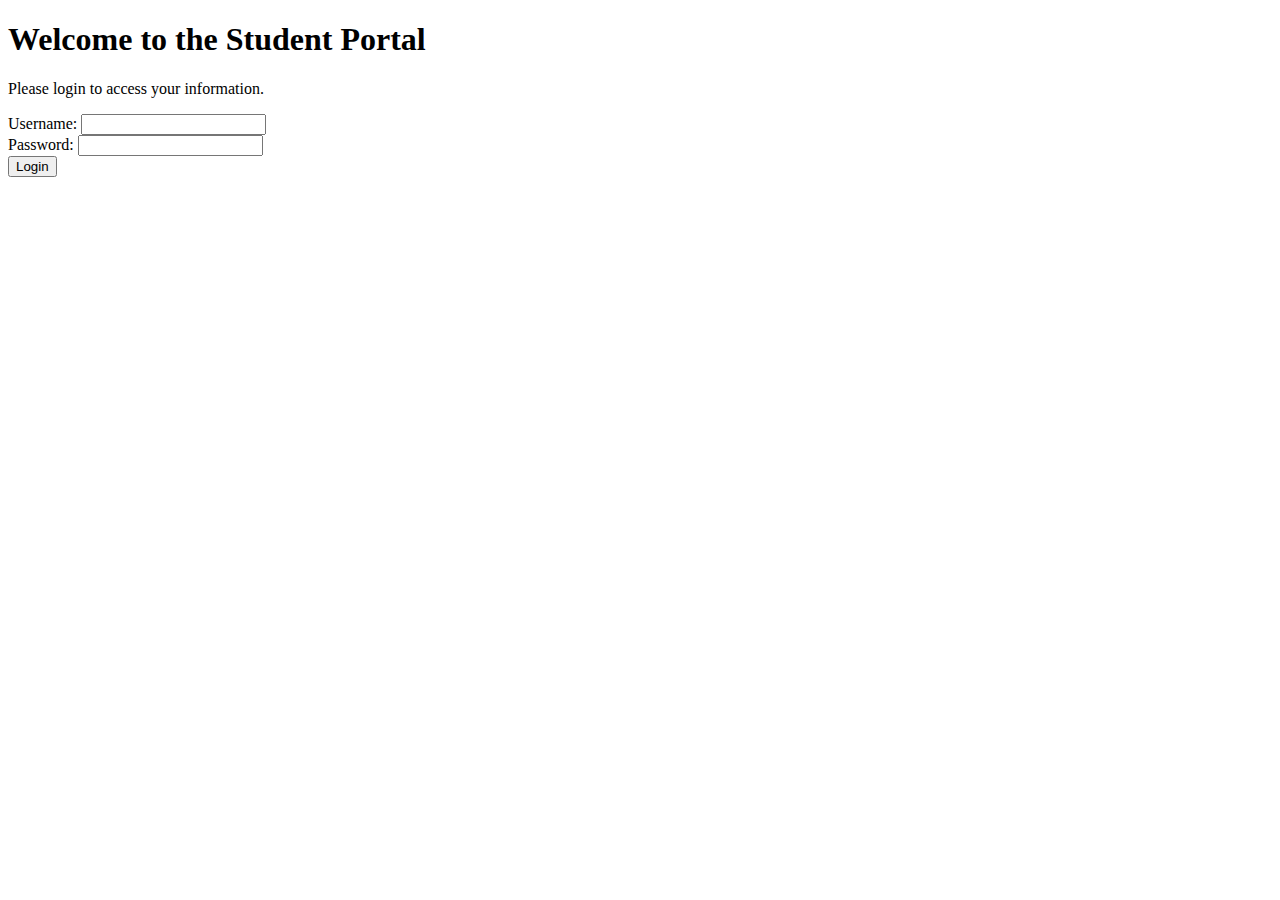
<file: index.html>
<!DOCTYPE html>
<html lang="en">
<head>
    <meta charset="UTF-8">
    <meta name="viewport" content="width=device-width, initial-scale=1.0">
    <title>Document</title>
</head>
<body>
    
    <h1>Welcome to the Student Portal</h1>
    <p>Please login to access your information.</p>
    
    <form action="/login" method="post">
        <label for="username">Username:</label>
        <input type="text" id="username" name="username" required>
        <br>
        <label for="password">Password:</label>
        <input type="password" id="password" name="password" required>
        <br>
        <button type="submit">Login</button>
    </form>
    
</body>
</html>
</file>
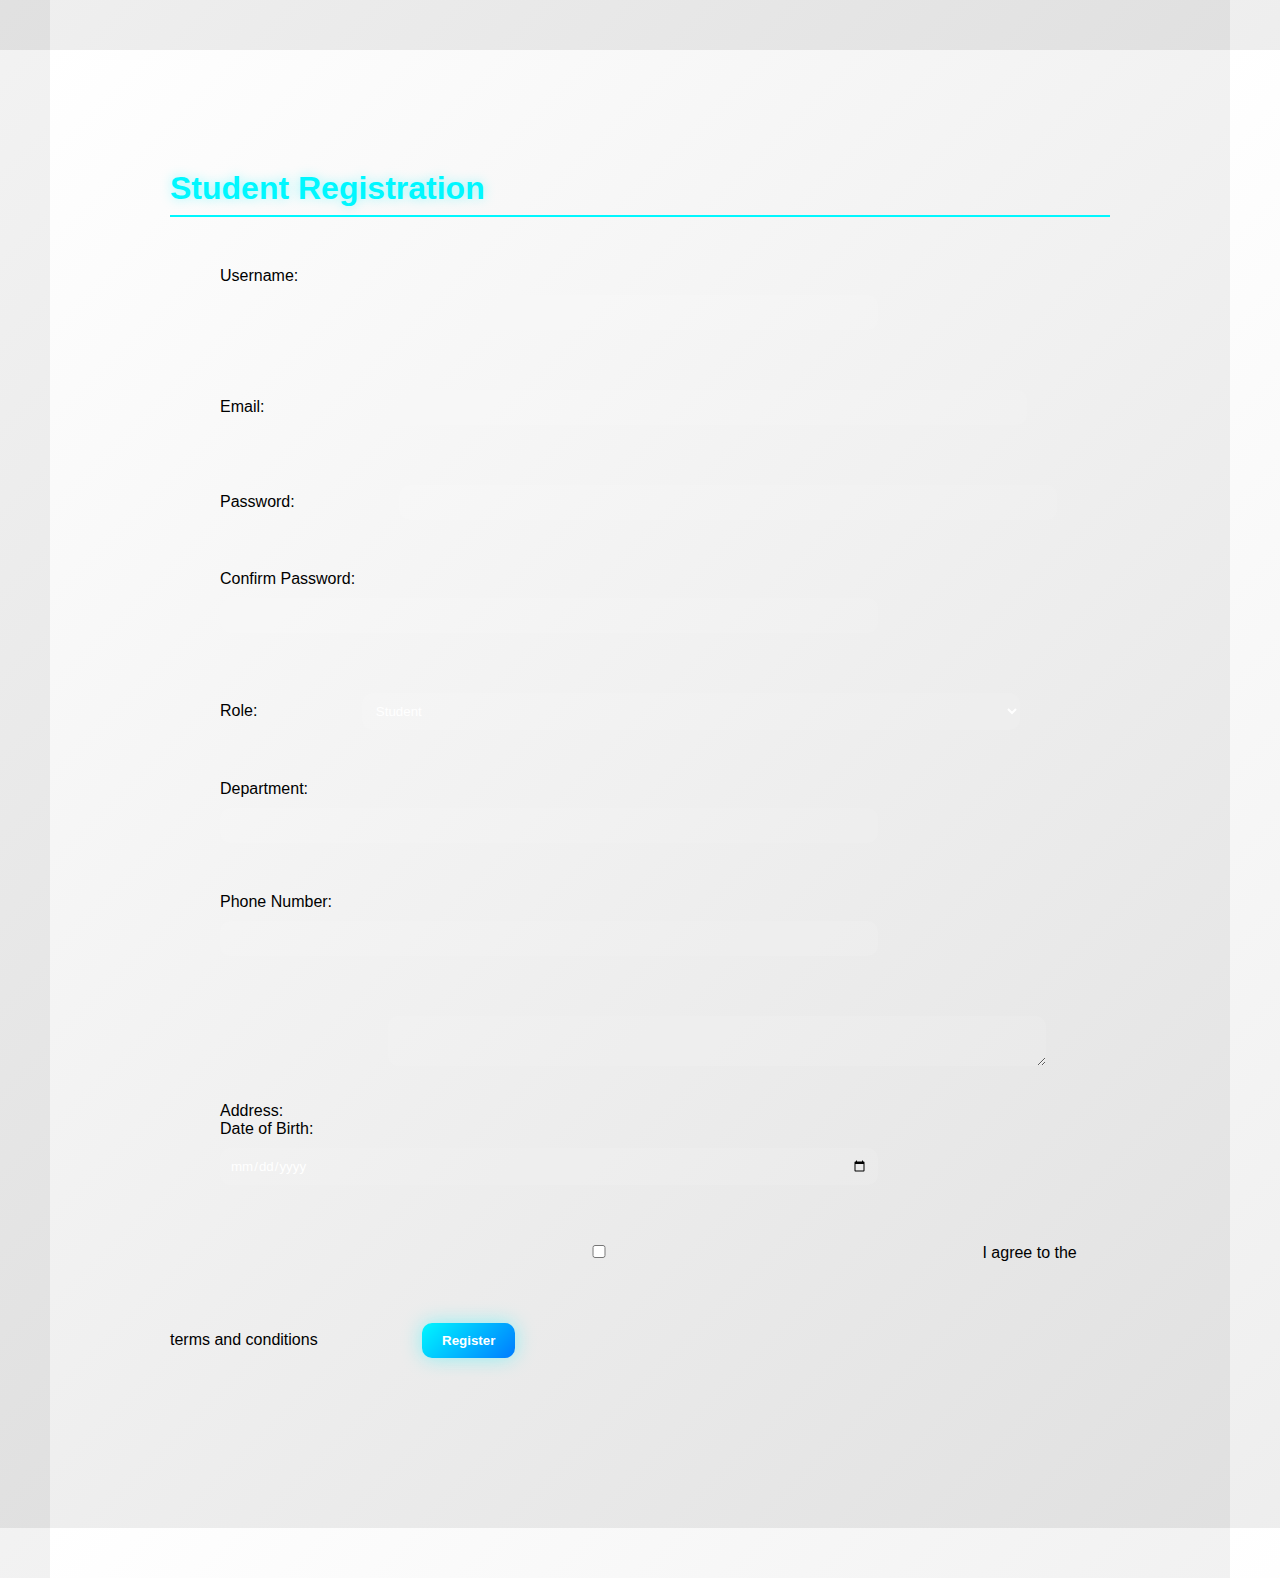
<file: register.html>
<!DOCTYPE html>
<html lang="en">
<head>
    <meta charset="UTF-8">
    <meta name="viewport" content="width=device-width, initial-scale=1.0">
    <title>Registration Form</title>
    <link rel="stylesheet" href="style.css">
    <script defer src="register.js"></script>
</head>
<body>
    <h1>Student Registration</h1>
    <form id="registrationForm">
        <label for="reg-username">Username:</label>
        <input type="text" id="reg-username" name="username" required>
        <br>
        <label for="reg-email">Email:</label>
        <input type="email" id="reg-email" name="email" required>
        <br>
        <label for="reg-password">Password:</label>
        <input type="password" id="reg-password" name="password" required>
        <br>
        <label for="reg-confirm-password">Confirm Password:</label>
        <input type="password" id="reg-confirm-password" name="confirm-password" required>
        <br>
        <label for="reg-role">Role:</label>
        <select id="reg-role" name="role" required>
            <option value="student">Student</option>
            <option value="teacher">Teacher</option>
            <option value="admin">Admin</option>
        </select>
        <br>    
        <label for="reg-department">Department:</label>
        <input type="text" id="reg-department" name="department" required>
        <br>
        <label for="reg-phone">Phone Number:</label>
        <input type="tel" id="reg-phone" name="phone" required>
        <br>
        <label for="reg-address">Address:</label>
        <textarea id="reg-address" name="address" required></textarea>
        <br>
        <label for="reg-dob">Date of Birth:</label>
        <input type="date" id="reg-dob" name="dob" required>
        <br>
        <label> 
            <input type="checkbox" id="reg-terms" name="terms" required>
            I agree to the terms and conditions 
        </label>
        <button type="submit">Register</button>
    </form>
    <div id="reg-message"></div>
</body>
</html>
</file>
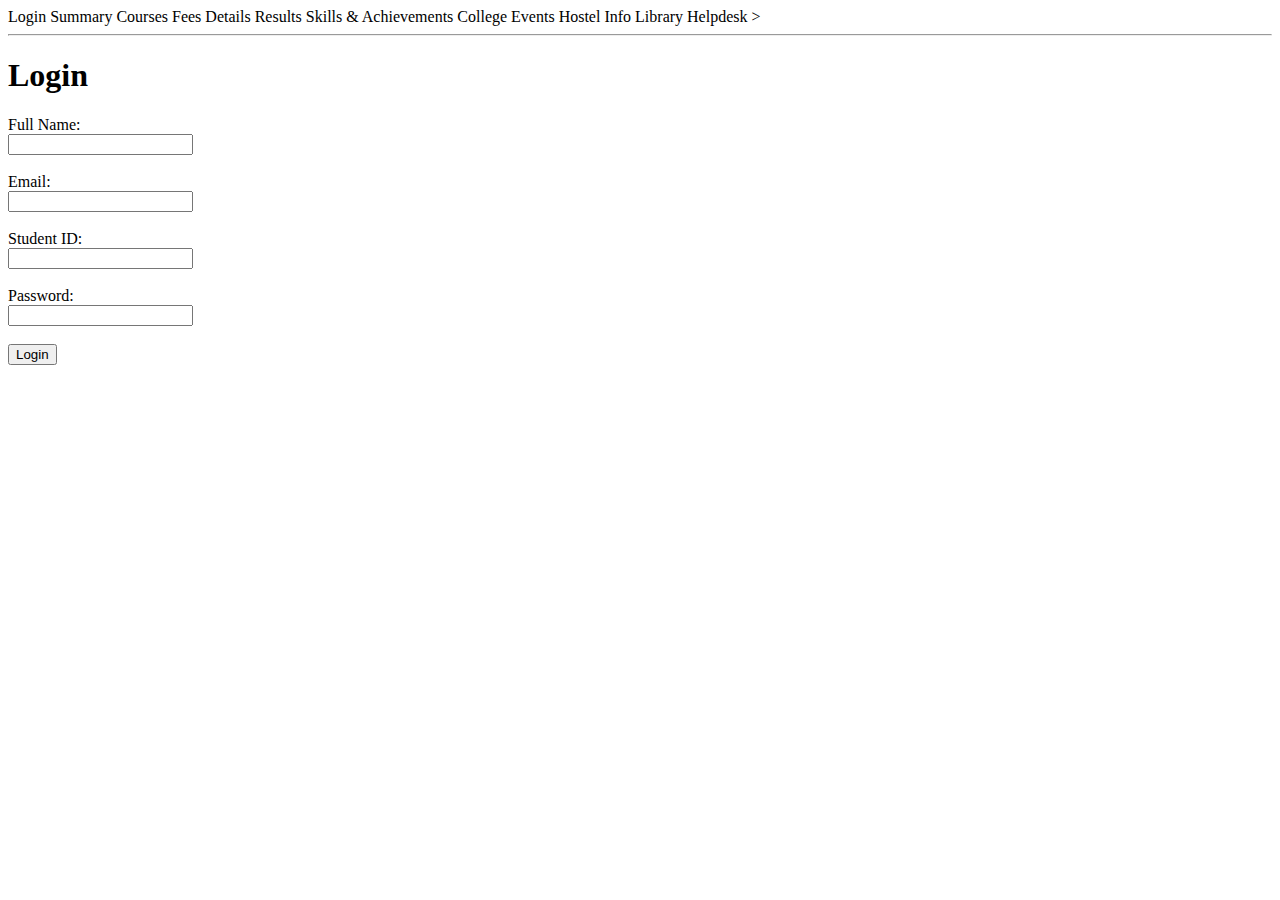
<file: webportal.html>
<!DOCTYPE html>
<html lang="en">
<head>                   
  <meta charset="UTF-8">
  <title>Student Portal</title>
   <style>
  * 
    section {
      display: none;
    }
    section.active {
      display: block;
    }
  </style>
</head>
<script>

  alert("Welcome to the Student Portal! Please login to access your information.");
    
</script> 
<body>
  

  <nav>
    <a onclick="showPage('Login')">Login</a>
    <a onclick="showPage('summary')">Summary</a>
    <a onclick="showPage('courses')">Courses</a>
    <a onclick="showPage('fees')">Fees Details</a>    
    <a onclick="showPage('results')">Results</a>
    <a onclick="showPage('skills')">Skills & Achievements</a>
    <a onclick="showPage('events')">College Events</a>
    <a onclick="showPage('hostel')">Hostel Info</a>
    <a onclick="showPage('library')">Library</a>
    <a onclick="showPage('helpdesk')">Helpdesk</a>
>
  </nav>
  <hr>

  <!-- Page 1: Login -->
  <section id="Login" class="active">
  <h1>Login</h1>
  <form onsubmit="return goToSummary()">
    <label>Full Name:</label><br><input type="text" required><br><br>
    <label>Email:</label><br><input type="email" required><br><br>
    <label>Student ID:</label><br><input type="text" required><br><br>
    <label>Password:</label><br><input type="password" required><br><br>
    <button type="submit">Login</button>
  </form>
</section>

  <!-- Page 2: Summary -->
  <section id="summary">
    <h1>Student Summary</h1>
    <h3>Student Profile</h3>
    <p>Name: Het Patel</p>
    <p>ID: 24CS066</p>
    <img src="Photo.jpg"  height="500" width="400">
    <h3>College Details</h3>
    <p>College: H.P</p>
    <p>Faculty: CS</p>
    <p>College fees: ₹1,67,000</p>

    <h3>About College</h3>
    <p>Known for quality education and top placements.</p>

    <p>Classes 9:10 AM to 4:20 PM, Mon to Fri.</p>
     <h2>CSPIT - DEPT. OF CSE - ACADEMIC YEAR 2025-26</h2>
  <h3 style="text-align:center;">3RD - CSE1 Timetable</h3>
  <table>
    <tr>
      <th>Day</th>
      <th>9:10 - 10:10</th>
      <th>10:10 - 11:10</th>
      <th class="break">11:10 - 12:10<br>BREAK</th>
      <th>12:10 - 1:10</th>
      <th>1:10 - 2:10</th>
      <th class="break">2:10 - 2:20<br>BREAK</th>
      <th>2:20 - 3:20</th>
      <th>3:20 - 4:20</th>
    </tr>
    <tr>
      <td>Mon</td>
      <td>OOP<br>638 (A)</td>
      <td>DSA<br>VP</td>
      <td class="break"></td>
      <td colspan="2">HS 3RD<br>505<br>VP / PP / ST / VP</td>
      <td class="break"></td>
      <td>WDF LAB<br>638 (A)<br>DS</td>
      <td>CN LAB<br>632<br>BPP</td>
    </tr>
    <tr>
      <td>Tue</td>
      <td>MATHS<br>505<br>BRP</td>
      <td>OOP<br>505<br>ADP</td>
      <td class="break"></td>
      <td>CN LAB<br>634<br>BPP</td>
      <td>DSA LAB<br>633<br>B1 / VP</td>
      <td class="break"></td>
      <td>WDF LAB<br>638 (B)<br>SRG</td>
      <td>WDF<br>505<br>VYP</td>
      <td></td>
    </tr>
    <tr>
      <td>Wed</td>
      <td>MATHS<br>505<br>BRP</td>
      <td>DSA<br>505<br>ART</td>
      <td class="break"></td>
      <td>CN LAB<br>632<br>HYY</td>
      <td>WDF LAB<br>638 (A)<br>SRG</td>
      <td class="break"></td>
      <td>CN<br>505<br>HYY</td>
      <td>WDF<br>505<br>SRG</td>
    </tr>
    <tr>
      <td>Thu</td>
      <td>WDF<br>505<br>SRG</td>
      <td>DSA<br>505<br>ART</td>
      <td class="break"></td>
      <td>OOP<br>505<br>ADP</td>
      <td>CN<br>505<br>HYY</td>
      <td class="break"></td>
      <td>DSA LAB<br>633<br>A1 / VP</td>
      <td>WDF LAB<br>631<br>DS</td>
    </tr>
    <tr>
      <td>Fri</td>
      <td>MATHS<br>505<br>BRP</td>
      <td>DSA<br>505<br>VP</td>
      <td class="break"></td>
      <td>OOP LAB<br>633<br>BPP</td>
      <td>WDF LAB<br>631<br>B1</td>
      <td class="break"></td>
      <td>DSA LAB<br>634<br>C1 / VP</td>
            <td>CN<br>505<br>BPP</td>

      <td></td>
    </tr>
    <tr>
      <td>Sat</td>
      <td colspan="2"></td>
      <td class="break"></td>
      <td colspan="2"></td>
      <td class="break"></td>
      
    </tr>
  </table>
  </section>

  <!-- Page 3: Courses -->
  <section id="courses">
    <h1>My Courses</h1>
    <ol>
      <ul>
        <li><h3>Computer Science </h3></li>
      </ul>
      <li>DSA – Prof.V.p</li>
      <li>CN - Prof.H.Y</li>
      <li>OOP - Prof.A.P</li>
      <li>WDF - Prof.V.Y.P</li>
      <li>Maths -Prof.B.P</li>
    </ol>
  </section>

  <!-- Page 4: Fees Details -->
<section id="fees">
  <h1>Fees Details</h1>

  <h3>Payment Summary</h3>
  <table border="1">
    <tr>
      <th>Semester</th>
      <th>Amount</th>
      <th>Status</th>
      <th>Payment Date</th>
    </tr>
    <tr>
      <td>Semester 1</td>
      <td>₹77,500</td>
      <td>Paid</td>
      <td>2024-07-01</td>
    </tr>
    <tr>
      <td>Semester 2</td>
      <td>₹77,500</td>
      <td>Paid</td>
      <td>2024-10-01</td>
    </tr>
    <tr>
      <td>Semester 3</td>
      <td>₹77,500</td>
      <td>Paid</td>
      <td>2025-06-28</td>
    </tr>
    <tr>
      <td>Semester 4</td>
      <td>₹77,500</td>
      <td>Pending</td>
      <td>-</td>
    </tr>
  </table>

  <h3>Total Fees</h3>
  <p>₹1,67,000</p>

  <h3>Payment Options</h3>
  <ul>
    <li>Online Payment via UPI/Card</li>
    <li>Bank Transfer</li>
    <li>Cash at Accounts Office</li>
  </ul>

  <button onclick="alert('Redirecting to payment portal...')">Pay Now</button>
</section>

  <!-- Page 5: Results -->
  <section id="results">
    <h1>Internal Assessment & Semester Results</h1>

    <h3>Internal Assessments</h3>
    <table border="1">
      <tr><th>Subject</th><th>IA-1</th><th>IA-2</th><th>IA-3</th></tr>
      <tr><td>DSA</td><td>18/20</td><td>16/20</td><td>19/20</td></tr>
      <tr><td>CN</td><td>17/20</td><td>18/20</td><td>18/20</td></tr>
      <tr><td>WDF</td><td>15/20</td><td>16/20</td><td>17/20</td></tr>
    </table>

    <h3>Semester Results</h3>
    <table border="1">
      <tr><th>Subject</th><th>Grade</th><th>Credits</th></tr>
      <tr><td>DSA</td><td>A</td><td>4</td></tr>
      <tr><td>CN</td><td>B+</td><td>4</td></tr>
      <tr><td>WDF</td><td>A</td><td>3</td></tr>
      <tr><td>Maths</td><td>B</td><td>4</td></tr>
    </table>
  </section>

 <!-- Page 6: Skills & Achievements -->
<section id="skills">
  <h1>Skills & Achievements</h1>
  <li>
    Cricket 
  </li>
  <li>
    Fast Learner
  </li>
  
</section>


  <!-- Page 7: College Events & Cultural Activities -->
<section id="events">
  <h1>College Events & Cultural Activities</h1>

  <h3>Upcoming Events</h3>
  <ul>
    <li><strong>TechFest 2025:</strong> July 20, 2025 – Technical competitions and coding marathons.</li>
    <li><strong>Cultural Night:</strong> August 5, 2025 – Music, drama, dance performances by students.</li>
    <li><strong>AI Workshop:</strong> July 15, 2025 – 2-day seminar by industry experts.</li>
  </ul>

  <h3>Register for Events</h3>
  <form onsubmit="return showRegistrationAlert()">
    <label for="eventName">Event Name:</label><br>
    <input type="text" id="eventName" name="eventName" required><br><br>

    <label for="studentName">Your Name:</label><br>
    <input type="text" id="studentName" name="studentName" required><br><br>

    <label for="studentId">Student ID:</label><br>
    <input type="text" id="studentId" name="studentId" required><br><br>

    <button type="submit">Register</button>
  </form>
</section>

  <!-- Page 8: Hostel and Transport -->
<section id="hostel">
  <h1>🏨 Hostel and Transport Information</h1>
  <h3>Hostel Room Allocation</h3>
  <p>Hostel Name:Shreedeep Hostel</p>
  <p>Room No: B-204, Block 2</p>
  <p>Room Type: 4-Sharing AC</p>

  <h3>Mess Schedule</h3>
  <ul>
    <li>Breakfast: 7:00 AM - 9:00 AM</li>
    <li>Lunch: 11:00 PM - 1:00 PM</li>
    <li>Dinner: 7:00 PM - 9:00 PM</li>
    <p>=>Beetween Lunch There is a Van Facility..</p>
  </ul>

  <h3>Transport Routes</h3>
  <p>Near from college,we are walking via road to college </p>
</section>

<!-- Page 9: Library -->
<section id="library">
  <h1>📚 Library Access and Book Tracking</h1>
  <h3>Borrowed Books</h3>
  <table border="1">
    <tr><th>Book Title</th><th>Issued Date</th><th>Due Date</th></tr>
    <tr><td>Data Structures in C++</td><td>2025-06-20</td><td>2025-07-10</td></tr>
    <tr><td>Database Management Systems</td><td>2025-06-22</td><td>2025-07-12</td></tr>
  </table>

  <h3>Search Book Availability</h3>
  <input type="checkbox" placeholder="A-type"><button>A-type</button>
  <input type="checkbox" placeholder="A-type"><button>B-type</button>
  <input type="checkbox" placeholder="A-type"><button>C-type</button>
  <br>
 <a href="https://booklinker.com/">Online Book</a>

  <h3>Library Timings</h3>
  <p>Monday to Saturday: 9:00 AM – 7:00 PM</p>
</section>
 
<!-- Page 10: Helpdesk -->
<section id="helpdesk">
  <h1>🛠️ Admin Support and Helpdesk</h1>
  <form onsubmit="return submitHelpdesk()">
    <label for="dept">Select Department:</label><br>
    <select id="dept" required>
      <option value="">-- Choose --</option>
      <option value="admin">Admin</option>
      <option value="it">IT Support</option>
      <option value="accounts">Accounts</option>
    </select><br><br>

    <label for="message">Your Query / Complaint:</label><br>
    <textarea id="message" rows="4" cols="50" required></textarea><br><br>
    <li>Email=Hetpatel123@gmial.com</li>
    <button type="submit">Submit</button>
  </form>
  <p><em>Note: You will receive a response within 48 hours via your registered email.</em></p>
</section>

  <!-- JS to Switch Pages -->
<script>
  function showPage(pageId) {
    document.querySelectorAll("section").forEach(s => s.classList.remove("active"));
    document.getElementById(pageId).classList.add("active");
  }

  function goToSummary() {
    showPage('summary');
    return false; // Prevent actual form submission
    
  }
</script>
</body>
</html>
</file>
<file: style.css>
* {
      box-sizing: border-box;
      font-family: 'Poppins', sans-serif;
      margin: 50px;
      padding: auto;
    }

    body {
      background: linear-gradient(135deg, #0f0c29, #302b63, #24243e);
      color: #ffffff;
      padding: 20px;
    }

    nav {
      background: rgba(255, 255, 255, 0.06);
      backdrop-filter: blur(10px);
      border-radius: 12px;
      padding: 15px 20px;
      display: flex;
      flex-wrap: wrap;
      justify-content: center;
      gap: 15px;
      box-shadow: 0 0 25px rgba(0, 247, 255, 0.1);
      animation: slideDown 1s ease-out;
    }

    nav a {
      color: #00f7ff;
      text-decoration: none;
      padding: 10px 15px;
    border-radius: 8px;
      transition: all 0.3s ease;
      font-weight: 600;
    }

    nav a:hover, nav a.active {
      background: rgba(0, 247, 255, 0.15);
      box-shadow: 0 0 12px #00f7ff88;
      transform: translateY(-2px);
    }

    section {
      display: none;
      background: rgba(215, 13, 13, 0.05);
      backdrop-filter: blur(15px);
      border-radius: 15px;
      padding: 25px;
      margin-top: 30px;
      animation: fadeIn 0.8s ease-in-out;
      box-shadow: 0 0 25px rgba(0,0,0,0.2);
    }

    section.active {
      display: block;
    }

    h1 {
      font-size: 2rem;
      color: #00f7ff;
      border-bottom: 2px solid #00f7ff;
      padding-bottom: 8px;
      margin-bottom: 20px;
      text-shadow: 0 0 12px #00f7ff66;
    }

    h3 {
      color: #ffde59;
      margin-top: 20px;
    }

    table {
      width: 100%;
      margin-top: 15px;
      border-collapse: collapse;
      background: rgba(255,255,255,0.08);
    }

    th, td {
      padding: 12px;
      border: 1px solid #ffffff22;
      text-align: center;
    }

    th {
      background-color: #00f7ff22;
      color: #00f7ff;
    }

    form input, form select, form textarea {
      width: 70%;
      padding: 10px;
      background: rgba(255,255,255,0.1);
      border: none;
      border-radius: 10px;
      margin-top: 10px;
      color: white;
      outline: none;
    }

    button {
      margin-top: 15px;
      background: linear-gradient(135deg, #00f7ff, #007bff);
      border: none;
      color: white;
      padding: 10px 20px;
      border-radius: 10px;
      cursor: pointer;
      font-weight: 600;
      box-shadow: 0 0 20px #00f7ff66;
      transition: all 0.3s ease;
    }

    button:hover {
      background: linear-gradient(135deg, #00c6ff, #005bea);
      transform: scale(1.05);
      box-shadow: 0 0 25px #00f7ffcc;
    }

    img {
      max-width: 100%;
      border-radius: 10px;
      margin-top: 10px;
      box-shadow: 0 0 15px rgba(0,247,255,0.2);
    }

    a {
      color: #00f7ff;
      text-decoration: underline;
    }

    a:hover {
      color: #00e0ff;
    }

    @keyframes fadeIn {
      from { opacity: 0; transform: scale(0.98); }
      to { opacity: 1; transform: scale(1); }
    }

    @keyframes slideDown {
      from { transform: translateY(-20px); opacity: 0; }
      to { transform: translateY(0); opacity: 1; }
    }

    @media (max-width: 768px) {
      nav {
        flex-direction: column;
      }

      nav a {
        text-align: center;
        width: 100%;
      }
    }
    @media (max-width: 480px) {
      body {
        padding: 10px;
      }

      h1 {
        font-size: 1.5rem;
      }

      section {
        padding: 15px;
      }

      button {
        width: 100%;
      }
    }
    @media (prefers-color-scheme: dark) {
      body {
        background: linear-gradient(135deg, #0f0c29, #302b63, #24243e);
        color: #ffffff;
      }

      nav {
        background: rgba(255, 255, 255, 0.06);
      }

      section {
        background: rgba(215, 13, 13, 0.1);
      }

      th {
        background-color: #00f7ff33;
      }
    }
    @media (prefers-color-scheme: light) {
      body {
        background: linear-gradient(135deg, #ffffff, #f0f0f0, #e0e0e0);
        color: #000000;
      }

      nav {
        background: rgba(0, 0, 0, 0.06);
      }

      section {
        background: rgba(215, 13, 13, 0.05);
      }

      th {
        background-color: #00f7ff22;
      }
    }
    @media (prefers-reduced-motion: reduce) {
      * {
        transition: none !important;
      }
      section, nav {
        animation: none !important;
      }
    }
    @media (max-width: 600px) {
      body {
        padding: 5px;
      }

      h1 {
        font-size: 1.2rem;
      }

      section {
        padding: 10px;
      }

      button {
        width: 100%;
        padding: 8px;
      }
    }
    @media (max-width: 400px) {
      body {
        padding: 2px;
      }

      h1 {
        font-size: 1rem;
      }

      section {
        padding: 5px;
      }

      button {
        width: 100%;
        padding: 6px;
      }
    }
    @media (max-width: 300px) {
      body {
        padding: 0;
      }

      h1 {
        font-size: 0.9rem;
      }

      section {
        padding: 3px;
      }

      button {
        width: 100%;
        padding: 4px;
      }
    }
</file>
